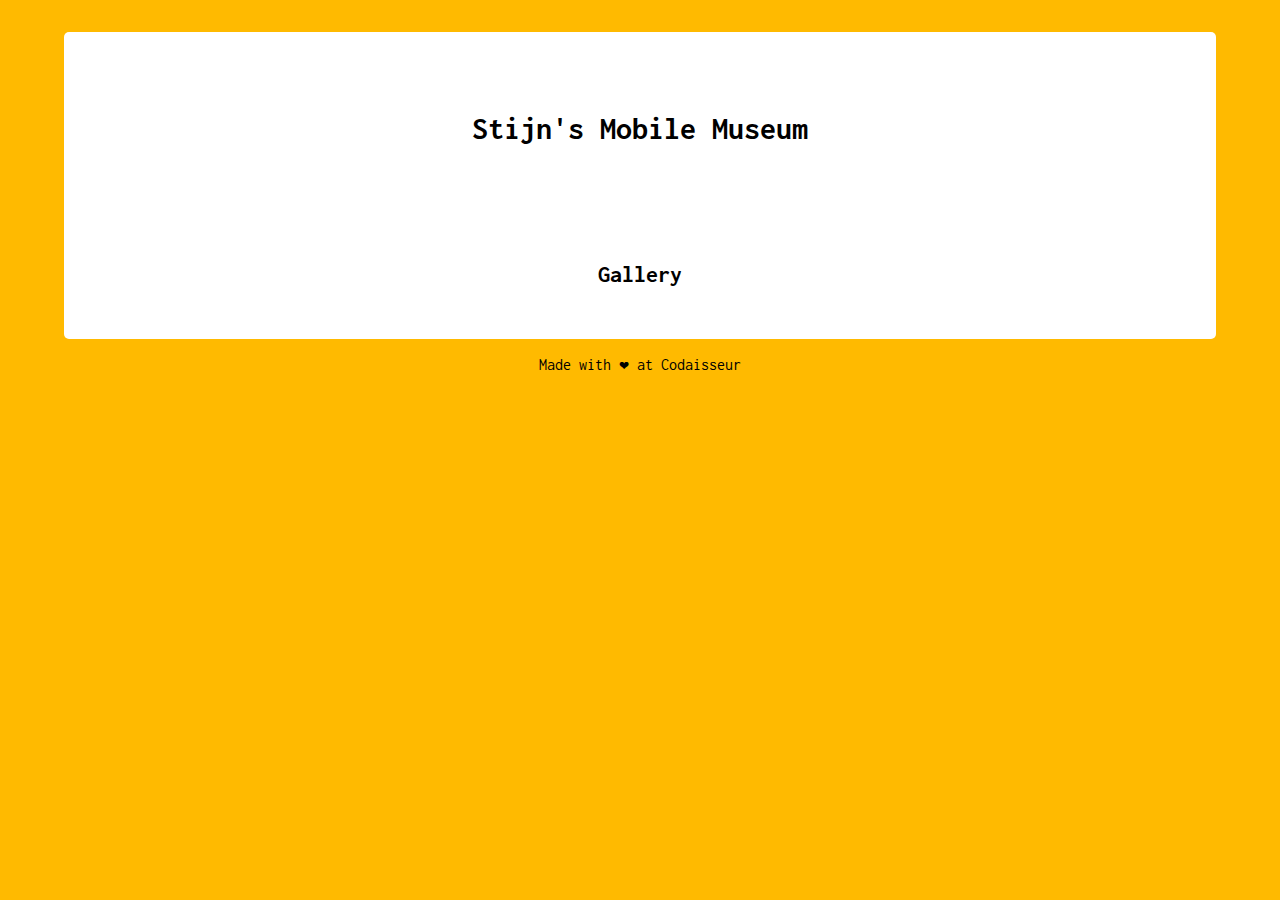
<file: index.html>
<!DOCTYPE html>
<html>
<head>
    <meta charset='utf-8'>
    <meta http-equiv='X-UA-Compatible' content='IE=edge'>
    <title>Stijn's Museum Guide</title>
    <meta name='viewport' content='width=device-width, initial-scale=1'>
    <link rel='stylesheet' type='text/css' media='screen' href='index.css'>
    <link href="https://fonts.googleapis.com/css?family=Inconsolata" rel="stylesheet">

</head>
<body>
    <main>
        <h1>Stijn's Mobile Museum</h1>
    <section   id="gallery">
        <h2>Gallery</h2>
        <!-- -
        <a href="./pages/detail-page.html" ><img alt="colourfull wall" class="artObject" src="https://www.mca.com.au/files/images/_48A0680_0HkY0Z6.jpg.0x700_q85.width-800.jpegquality-70.jpg" ></a>
        <a href="./pages/detail-page.html" ><img alt="colourfull skull" class="artObject" src="https://www.eduspensa.id/wp-content/uploads/2019/07/Seni-rupa-kontemporer.jpg" ></a>
        <a href="./pages/detail-page.html" ><img alt="Elephant" class="artObject" src="https://encrypted-tbn0.gstatic.com/images?q=tbn:ANd9GcR2RhXzBDqSGNbgzg9WsvAeDtDid2NDrO6V9ICqBlUxixUWkOYy&s" ></a>
        <a href="./pages/detail-page.html" ><img alt="Squid" class="artObject" src="http://www.marthagarzon.com/contemporary_art/wp-content/uploads/2012/04/image1.jpg"> </a>
        <a href="./pages/detail-page.html" ><img alt="Floating Balls" class="artObject" src="https://res.cloudinary.com/twenty20/private_images/t_watermark-criss-cross-10/v1539900894000/photosp/c8f335f1-6538-44b4-aaca-eaef78d706d3/stock-photo-pattern-colorful-technology-art-bright-color-colors-balls-geometry-c8f335f1-6538-44b4-aaca-eaef78d706d3.jpg" ></a>
        -->

        
    </section>
    </main>
    <footer><p>Made with ❤ at Codaisseur</p></footer>
</body>

<script src="index.js"></script>
</html>
</file>
<file: index.css>
body{
    background-color: #ffba00;
    font-family: 'Inconsolata', monospace;
    text-align: center;
    margin: 0px;
    padding: 2rem 0;
    width: 100%;
}

main {
    background: white;
    width: 90%;
    margin: auto;
    border-radius: 5px;
    padding: 2rem 0;
  }

h1{
  margin: 3rem 1rem 6rem 1rem;
}

.artObject {
    max-width: 80%;
    max-height: 20rem;
    margin: 1rem;
}

.artObject:hover{
    max-width:200%; 
}

#gallery {
    display: flex;
    flex-flow: row wrap;
    justify-content: space-around ;
    align-items: stretch;
}
</file>
